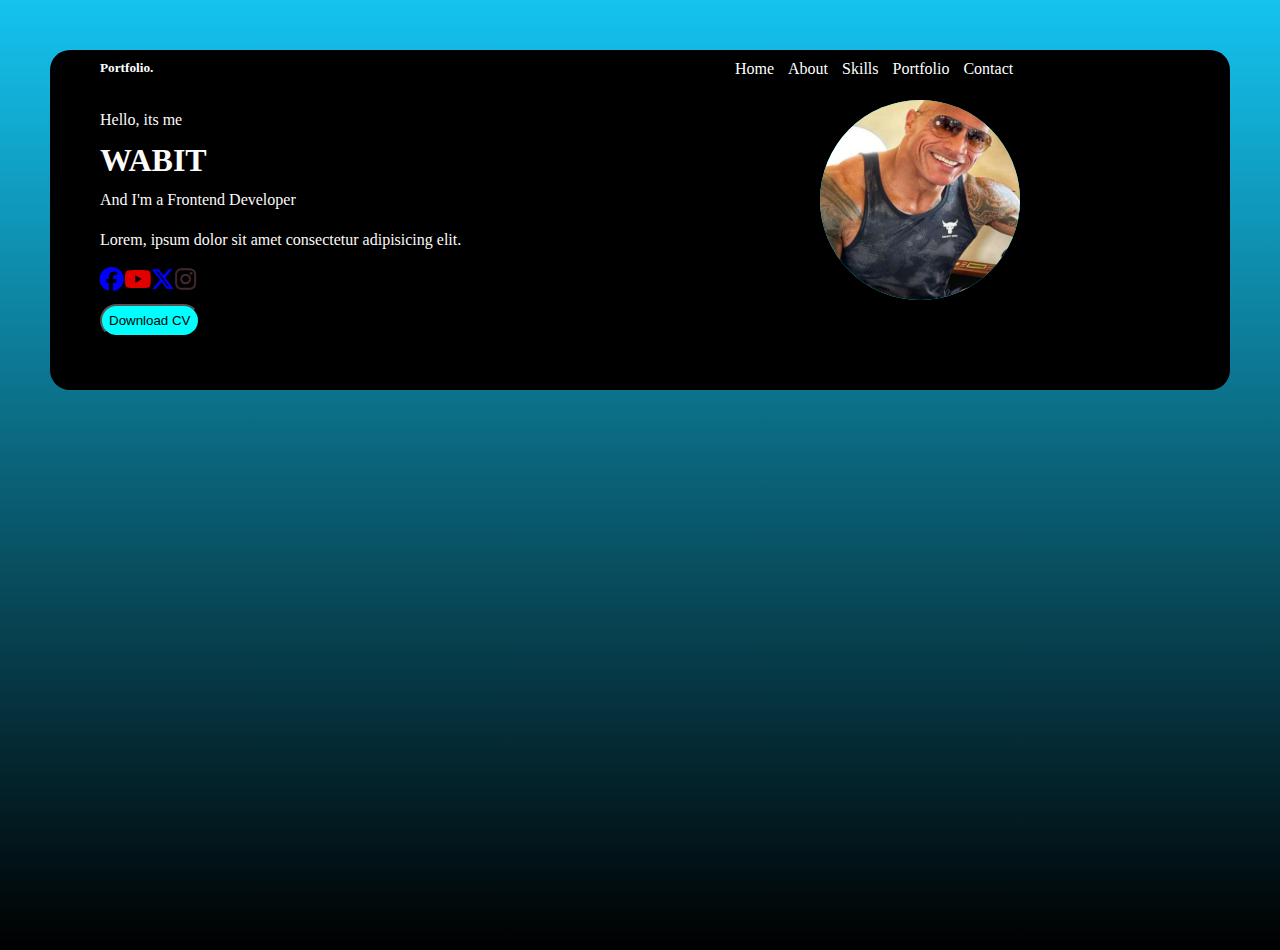
<file: index.html>
<!DOCTYPE html>
<html lang="en">
<head>
    <meta charset="UTF-8">
    <meta name="viewport" content="width=device-width, initial-scale=1.0">
    <link rel="stylesheet" href="portfolio.css">
    <link rel="stylesheet" href="https://cdnjs.cloudflare.com/ajax/libs/font-awesome/6.5.2/css/all.min.css"/>
    <title>Portfolio</title>
    <link rel="icon" href="favicon.ico">
</head>
<body>
    <div class="holder">
        <!-- nav -->
        <div class="nav col-12 col-m-12">
            <div class="van col-7 col-m-7">
                <h5>Portfolio.</h5>
            </div>
            <div class="nev col-5 c0l-m-5">
                <a href="#">Home</a>
                <a href="socialicons.html">About</a>
                <a href="site.html">Skills</a>
                <a href="style.html">Portfolio</a>
                <a href="forms.html">Contact</a>
            </div>
        </div>
        <!-- nav -->
        <!-- body -->
        <section class="body col-12 ccol-m-12">
            <div class="left col-8 col-m-8">
                <p id="white">Hello, its me</p>
                <h1 id="white">WABIT</h1>
                <p id="white">And I'm a Frontend Developer</p>
                <p id="white">Lorem, ipsum dolor sit amet consectetur adipisicing elit.</p>
                <div id="fonts">
                    <div class="facebook">
                        <span> <i class="fa-brands fa-facebook fa-spin fa-spin-reverse fa-xl" style="color: blue;"></i> </span>
                    </div>
                    <div class="youtube">
                        <span> <i class="fa-brands fa-youtube fa-shake fa-xl" style="color: #e00000;"></i> </span>
                    </div>
                    <div class="x">
                        <span> <i class="fa-brands fa-x-twitter fa-beat fa-xl" style="color: blue;"></i> </span>
                    </div>
                    <div class="instagram">
                        <span> <i class="fa-brands fa-instagram fa-fade fa-xl" style="color: #402a2b;"></i> </span>
                    </div>
                </div>
                <button id="color">Download CV</button>
            </div>
            <div class="pic col-4 col-m-4">
                <img src="f45d1f82e6d54d7e80a71d507ab75c3a.jpg" alt="">
            </div>
        </section>
    </div>

</body>
</html>
</file>
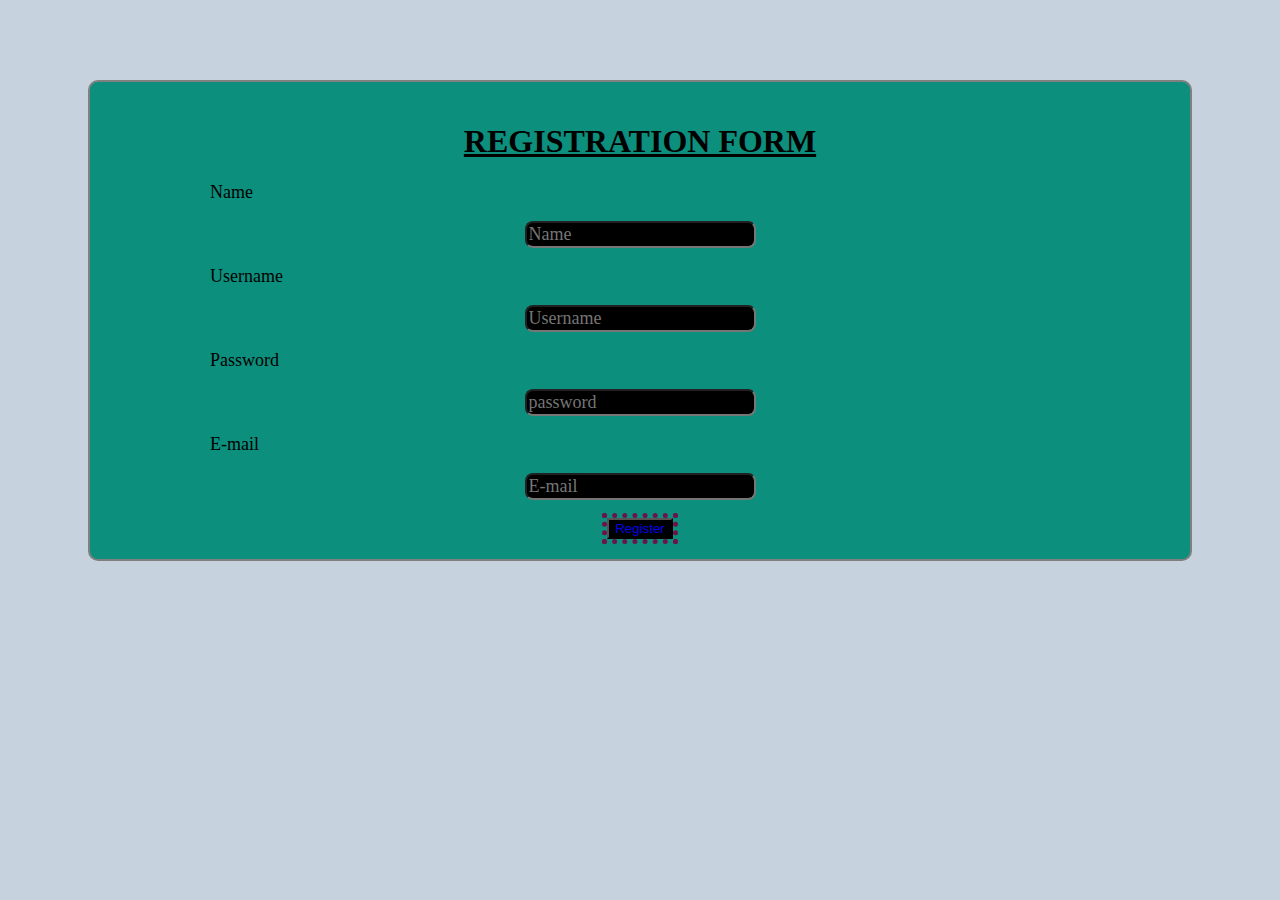
<file: form.html>
<!DOCTYPE html>
<html lang="en">
<head>
    <meta charset="UTF-8">
    <meta name="viewport" content="width=device-width, initial-scale=1.0">
    <title>form</title>
    <link rel="stylesheet" href="form.css">
</head>
<body>
    <div class="nuone">
    <h1> REGISTRATION FORM </h1>
    <div>
        <p>Name</p>
        <input type="text" name="Name" placeholder="Name">
        <p>Username</p>
        <input type="text" name="Username" placeholder="Username">
        <p>Password</p>
        <input type="password" name="password" placeholder="password">
        <p>E-mail</p>
        <input type="url" name="url" placeholder="E-mail"> <br><br>
        <button><a href="#thatisit"> Register </a></button>
    </div>
    </div>
</body>
</html>
</file>
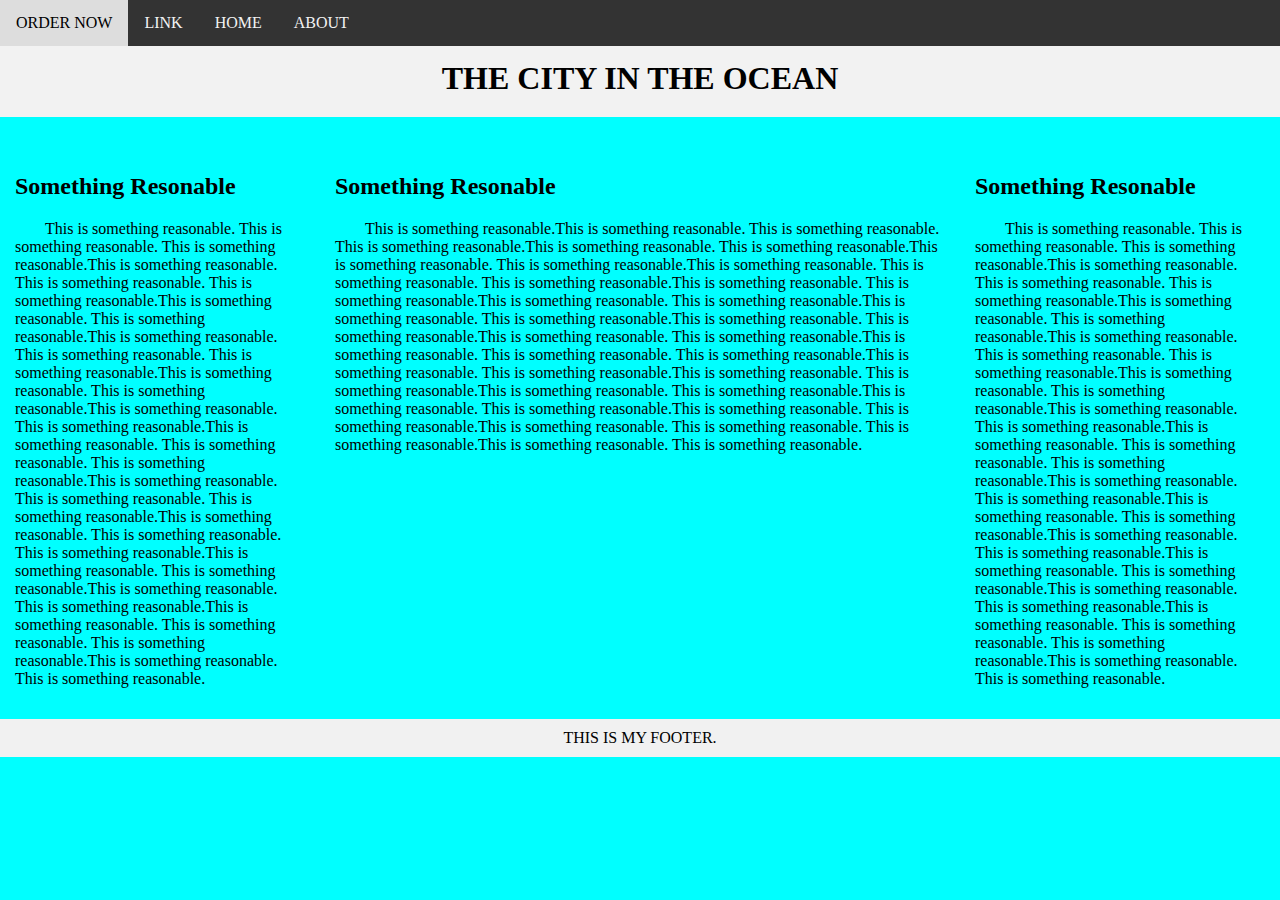
<file: site.html>
<!DOCTYPE html>
<html lang="en">
<head>
    <meta charset="UTF-8">
    <meta name="viewport" content="width=device-width, initial-scale=1.0">
    <link rel="stylesheet" href="site.css">
    <title>Site</title>
    
</head>
<body>
        <div class="topnav"> 
            <a href="ordernow">ORDER NOW</a>
            <a href="link">LINK</a>
            <a class="active" href="home">HOME</a>
            <a href="about">ABOUT</a>
            <!-- <div class="dropdown-content">
                <a href="jhhstgw">link 1</a>
                <a href="jhhstgw">link 2</a>
                <a href="jhhstgw">link 3</a>
            </div> -->
        </div>

    <h1 class="myheading"> THE CITY IN THE OCEAN </h1>
    <div class="row">
        <div class="column side">
            <h2>Something Resonable</h2>
                 <p> This is something reasonable. 
                    This is something reasonable.
        This is something reasonable.This is something reasonable.
        This is something reasonable.
        This is something reasonable.This is something reasonable.
        This is something reasonable.This is something reasonable.
        This is something reasonable.
        This is something reasonable.This is something reasonable.
        This is something reasonable.This is something reasonable.
        This is something reasonable.This is something reasonable.
        This is something reasonable.
        This is something reasonable.This is something reasonable.
        This is something reasonable.
        This is something reasonable.This is something reasonable.
        This is something reasonable.
        This is something reasonable.This is something reasonable.
        This is something reasonable.This is something reasonable.
        This is something reasonable.This is something reasonable.
        This is something reasonable.
        This is something reasonable.This is something reasonable.
        This is something reasonable.
                 </p>
        </div>
        <div class="column middle">
            <h2>Something Resonable</h2>
                 <p>This is something reasonable.This is something reasonable.
                    This is something reasonable.
        This is something reasonable.This is something reasonable.
        This is something reasonable.This is something reasonable.
        This is something reasonable.This is something reasonable.
        This is something reasonable.
        This is something reasonable.This is something reasonable.
        This is something reasonable.This is something reasonable.
        This is something reasonable.This is something reasonable.
        This is something reasonable.This is something reasonable.
        This is something reasonable.This is something reasonable.
        This is something reasonable.This is something reasonable.
        This is something reasonable.
        This is something reasonable.This is something reasonable.
        This is something reasonable.This is something reasonable.
        This is something reasonable.This is something reasonable.
        This is something reasonable.This is something reasonable.
        This is something reasonable.This is something reasonable.
        This is something reasonable.This is something reasonable.
        This is something reasonable.
        This is something reasonable.This is something reasonable.
        This is something reasonable.
                 </p>
        </div> 
        <div class="column side">
            <h2>Something Resonable</h2>
                 <p> This is something reasonable. 
                    This is something reasonable.
        This is something reasonable.This is something reasonable.
        This is something reasonable.
        This is something reasonable.This is something reasonable.
        This is something reasonable.This is something reasonable.
        This is something reasonable.
        This is something reasonable.This is something reasonable.
        This is something reasonable.This is something reasonable.
        This is something reasonable.This is something reasonable.
        This is something reasonable.
        This is something reasonable.This is something reasonable.
        This is something reasonable.This is something reasonable.
        This is something reasonable.This is something reasonable.
        This is something reasonable.This is something reasonable.
        This is something reasonable.This is something reasonable.
        This is something reasonable.This is something reasonable.
        This is something reasonable.
        This is something reasonable.This is something reasonable.
        This is something reasonable.
                 </p>
        </div>        
    </div>
    <div class="footer"> THIS IS MY FOOTER. </div>
</body>
</html>
</file>
<file: portfolio.css>
*{
    padding: 0;
    margin: 0;
    box-sizing: border-box;
}

body{
    background-image: linear-gradient(180deg, rgb(20, 195, 239), black);
    height: 100vh;
     background-repeat: repeat-y;     
     background-size: cover;
     background-position: center;
}

@media only screen and (max-width: 768px){
    /* For mobile phones: */
    [class*="col-"] {
        width: 100%;
    }
}

@media only screen and (min-width: 400px) {
    /* For tablets: */
    .col-m-1 {width: 8.33%;}
    .col-m-2 {width: 16.66%;}
    .col-m-3 {width: 25%;}
    .col-m-4 {width: 33.33%;}
    .col-m-5 {width: 41.66%;}
    .col-m-6 {width: 50%;}
    .col-m-7 {width: 58.33%;}
    .col-m-8 {width: 66.66%;}
    .col-m-9 {width: 75%;}
    .col-m-10 {width: 83.33%;}
    .col-m-11 {width: 91.66%;}
    .col-m-12 {width: 100%;}
}
@media only screen and (min-width: 768px) {
    /* For desktop: */
    .col-1 {width: 8.33%;}
    .col-2 {width: 16.66%;}
    .col-3 {width: 25%;}
    .col-4 {width: 33.33%;}
    .col-5 {width: 41.66%;}
    .col-6 {width: 50%;}
    .col-7 {width: 58.33%;}
    .col-8 {width: 66.66%;}
    .col-9 {width: 75%;}
    .col-10 {width: 83.33%;}
    .col-11 {width: 91.66%;}
    .col-12 {width: 100%;}
}

.holder{
    background-color: black;
    margin: 50px;
    border-radius: 20px;
    width: 100px 100px 100px 100px;
    /* height: 430px; */
}

.nav{
    float: left;
    /* width: 100%; */
    padding: 10px 50px;
}

.van{
    /* width: 50%; */
    float: left;
}

.nev{
    /* width: 50%; */
    float: left;
}

.body{
    line-height: 40px;
    width: 100%;
}

.body::after {
    content: "";
    clear: both;
    display: table;
}

h5{
    color: white;
}

div a{
    text-decoration: none;
    color: white;
    padding: 5px;
}

.nev a:hover{
    background-color: green;
    color: blanchedalmond;
    padding: 5px;
}

.body{
    padding: 50px;
}

.left{
    /* width: 50%; */
    float: left;
}

.pic{
    width: 50%;
    float: left;
}

#white{
    color: rgb(252, 250, 250);
}

#fonts{
    display: flex;
}

#color{
    color: black;
    background-color: aqua;
    border-radius: 50px;
    padding: 7px;
}

.pic{
    border-radius: 50%;
    height: 200px;
    width: 200px;
    background-color: aqua;
    /* padding: 50px 20px 50px 50px; */
}

img{
    height: 200px;
    width: 200px;
    border-radius: 50%;
}
</file>
<file: form.css>
body{
   
    max-width: 100%;
    background-color: rgb(198, 210, 221);
}
.nuone{
    border: 2px solid gray;
    float: center;
    box-sizing: border-box;
    text-align: center;
    border-radius: 10px;
    margin: 80px;
    padding: 20px;
    background-color: rgb(13, 143, 125);
}
h1{
    text-decoration: underline;

}
input{
    color: blue;
    background-color: black;
    font-size: large;
    font-family: Cambria, Cochin, Georgia, Times, 'Times New Roman', serif;
    border-radius: 8px;

}
input:hover{
    background-color: brown;
}
button{
    background-color: black;
    outline: 5px dotted rgb(109, 19, 75);
}
button:hover{
    background-color: blue
}
a{
    text-decoration: none;
}
a:hover{
    background-color: blue;
    text-decoration: none;
}
p{
    margin-left: 100px;
    font-size: large;
    text-align: left;
}
</file>
<file: site.css>
*{
    box-sizing: border-box;
}


body{
    padding: 0;
    margin: 0;
    background-color: aqua;
}
/* Style the header */
.header {
    background-color: #f1f1f1;
    padding: 20px;
    text-align: center;
}

/* Style the top navigation bar */
.topnav {
    overflow: hidden;
    background-color: #333;
    position: fixed;
    top: 0;
    width: 100%;
}

/* Style the topnav links */
.topnav a {
    float: left;
    display: block;
    color: #f2f2f2;
    text-align: center;
    padding: 14px 16px;
    text-decoration: none;
}

/* Change color on hover */
.topnav a:hover {
    background-color: #ddd;
    color: black;
}

.myheading{
    background-color: #f2f2f2;
    padding: 20px;
    text-align: center;
    margin-top: 40px;
}
p {
    text-indent: 30px;
}
/* Create three equal columns that floats next to each other */
.column {
    float: left;
    padding: 15px;
}

/* Left and right column */
.column.side {
    width: 25%;
}

/* Middle column */
.column.middle {
    width: 50%;
}

/* Clear floats after the columns */
.row:after {
    content: "";
    display: table;
    clear: both;
}

/* Responsive layout - makes the three columns stack on top of each other instead of next to each other */
@media (max-width:600px) {
    .column {
        width: 100%;
    }
}

/* Style the footer */
.footer {
    background-color: #f1f1f1;
    padding: 10px;
    text-align: center;
}
</file>
